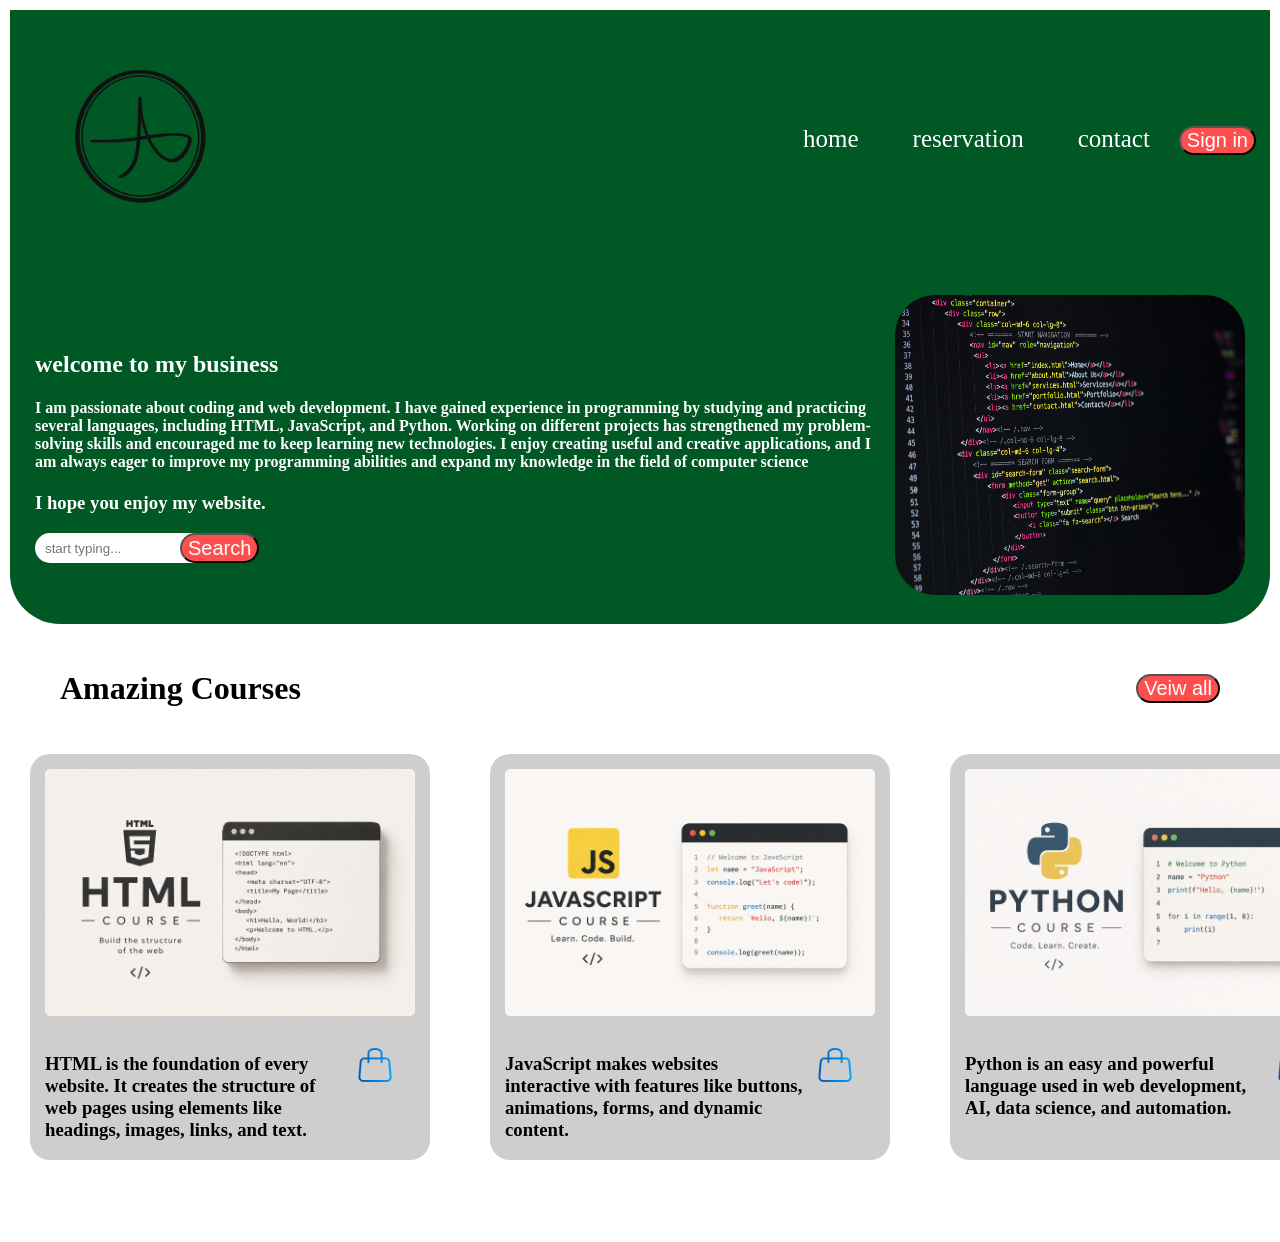
<file: index.html>
<!DOCTYPE html>
<html lang="en">

<head>
    <title>Abdelrahman business</title>
    <meta charset="UTF-8">
    <meta name="viewport" content="width=device-width, initial-scale=1.0">
    <link rel="stylesheet" href="./style.css" />
    <link rel="icon" type="image/png" href="img/ChatGPT Image Jul 11, 2026, 07_33_19 PM.png">

</head>


<body style="margin: 10px;">
 <div>
     <div  class="logo spaces" >
        <img src="./img/ChatGPT Image Jul 13, 2026, 01_00_04 PM.png" alt="Logo" style="width: 200px; padding: 20px;">
        
        <div style="display:flex; justify-content:space-between;text-decoration:none; ">
            <div class="links">
                 <a href="#">home</a>
                 <a href="#">reservation</a>
                 <a href="#">contact</a>
                 <button id="loginBtn" onclick="window.location.href='SignIn.html'" class="btn">Sign in</button>
                
            <div class="dropdown">
               <button id="settingsBtn" class="dropbtn" >setting⚙️</button>

              <div class="dropdown-content">
                  <a href="#">profile</a>
                  <a href="#" onclick="logout()">Log Out</a>
              

                 

    </div>
</div>
        </div>
    </div>   
 </div>

    <div class="p2">
        <div >
                    <h2>welcome to my business</h2>
                    <h1 id="userName"></h1>
        
         <h4>
             I am passionate about coding and web development. I have gained experience in programming by studying and practicing several languages, including HTML, JavaScript, and Python. Working on different projects has strengthened my problem-solving skills and encouraged me to keep learning new technologies. I enjoy creating useful and creative applications, and I am always eager to improve my programming abilities and expand my knowledge in the field of computer science
         </h4>
         <h3>I hope you enjoy my website.</h3>
         <div class="search-bar"> 
            <input id="search" type="text" placeholder="start typing...">
            <button  onclick=searchItem() class="btn">Search</button>
            
        </div>


        </div>


        <div class="img-con">
           <img src="./img/ChatGPT Image Jul 13, 2026, 02_09_26 PM.png"alt="Business Image" width="350px" height="300px">
        </div>  
    </div>
<!---corses-->
    <div class="corses-contaner">
        <h1>
            Amazing  Courses
        </h1>
        <div>
          <button class="btn">Veiw all</button>
        </div>

    </div>
    <div class="cards">
        <div class="card-info">
         <img class="imgOfCourses" src="img/html.png"style="width: 370px; padding:15px"/>
         <div style="display:flex;">
             <div class="card-name">
                 <h3 style="width: 300px; padding-left:15px">
                     
                     HTML is the foundation of every website. It creates the structure of web pages using elements like headings, images, links, and text.
                 </h3>


             </div>
             <a href="#" onclick="checkLogin()">
                 <img src="img/online-shopping.png" />
             </a>
         </div>

        </div>
<div class="card-info">
         <img class="imgOfCourses" src="img/Java.png"style="width: 370px; padding:15px"/>
         <div style="display:flex;">
             <div class="card-name">
                 <h3 style="width: 300px; padding-left:15px">
                     JavaScript makes websites interactive with features like buttons, animations, forms, and dynamic content.


             </div>
             <a href="#" onclick="checkLogin()">
                 <img src="img/online-shopping.png" />
             </a>
         </div>

        </div>
<div class="card-info">
         <img class="imgOfCourses" src="img/python.png"style="width: 370px; padding:15px"/>
         <div style="display:flex;">
             <div class="card-name">
                 <h3 style="width: 300px; padding-left:15px">
                     Python is an easy and powerful language used in web development, AI, data science, and automation.
                 </h3>


             </div>
             <a href="#" onclick="checkLogin()">
                 <img src="img/online-shopping.png" />
             </a>
         </div>

        </div>
    </div>

<br/><br/><br/><br/>
<script>

    function logout() {
    localStorage.removeItem("userName");
    window.location.href = "SignIn.html";
}

let userName = localStorage.getItem("userName");

if (userName) {

    // المستخدم عامل Login
    document.getElementById("loginBtn").style.display = "none";

    // إظهار اسم المستخدم
    document.getElementById("userName").textContent = "Hi " + userName +" !";

} else {

    // المستخدم مش عامل Login
    document.getElementById("settingsBtn").style.display = "none";

}
function checkLogin(page) {

    let userName = localStorage.getItem("userName");

    if (userName) {
        window.location.href = "shopping.html";
    } else {
        alert("Please login first.");
        window.location.href = "SignIn.html";
    }

}
function searchItem() {
    let input = document.getElementById("search").value.toLowerCase();
    let cards = document.querySelectorAll(".card-info");

    cards.forEach(card => {
        let text = card.textContent.toLowerCase();

        if (text.includes(input)) {
            card.style.display = "block";
        } else {
            card.style.display = "none";
        }
    });
}
</script>



</body>
</html>
</file>
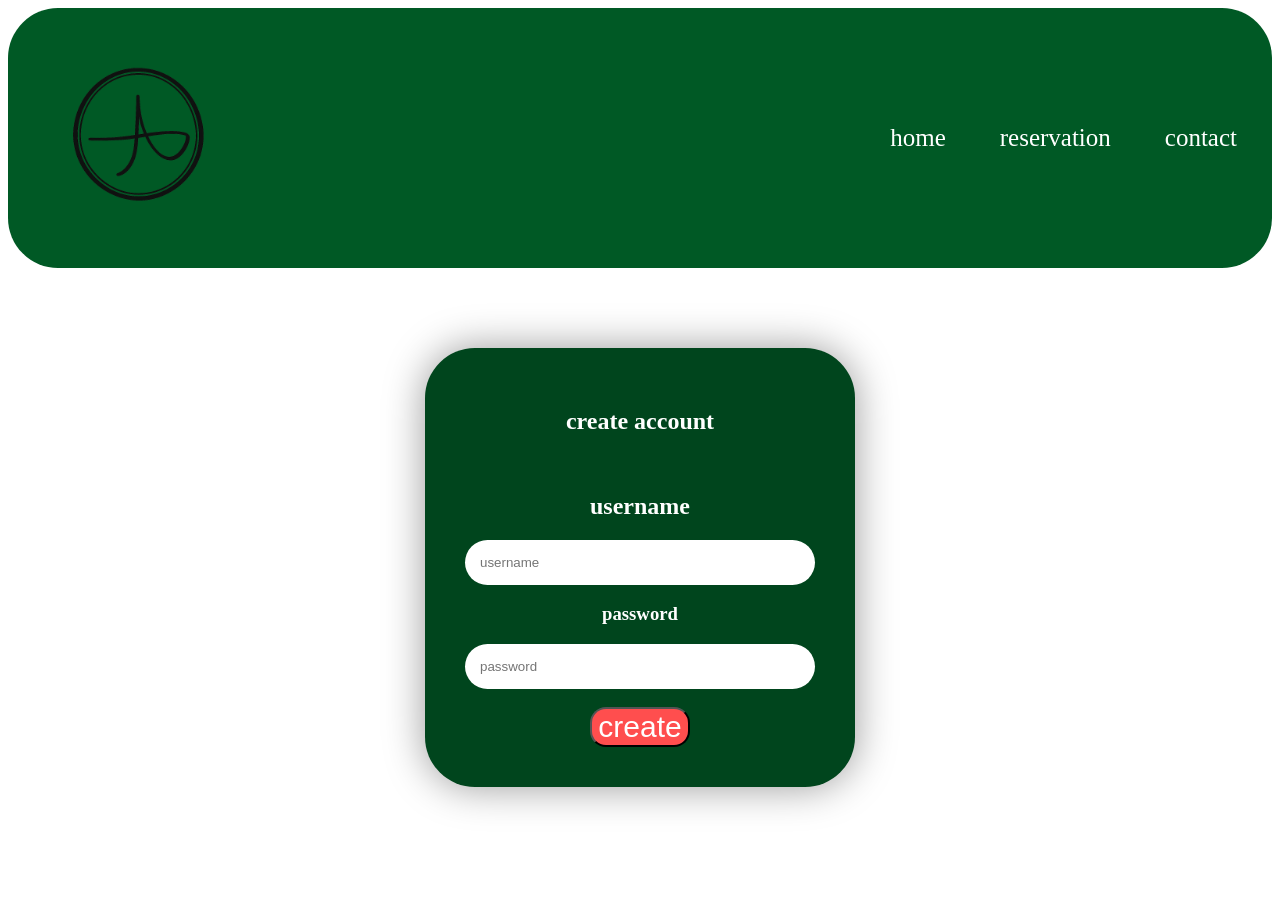
<file: createAccount.html>
<head>
    <title>Abdelrahman business</title>
    <meta charset="UTF-8">
    <meta name="viewport" content="width=device-width, initial-scale=1.0">

    <link rel="icon" type="image/png" href="img/ChatGPT Image Jul 11, 2026, 07_33_19 PM.png">
    <link rel="stylesheet" href="./style.css" />
</head>


<body>
    <div  class="logo spaces "style=border-radius:50px; >
        <img src="./img/ChatGPT Image Jul 13, 2026, 01_00_04 PM.png" alt="Logo" style="width: 200px; padding: 20px;">
        
        <div style="display:flex; justify-content:space-between;text-decoration:none; ">
            <div class="links">
                 <a href="index.html">home</a>
                 <a href="#">reservation</a>
                 <a href="#">contact</a>
                 
            </div>
        </div>
    </div>   

    <div class="sign-in box search-bar2"style="color:white">
        <h2>create account</h2>
        <br/>
        <h2>username</h3>
        <input id="username" class="search-bar" type="text" placeholder="username">
        <br/>
        <h3>password</h3>
        <input class="search-bar"  id="password" type="password" placeholder="password" class="input-field">
        <br/><br/>
        <button onclick="createAccount()"class=btn2 ">create</button>
        <br/>
    </div>
    <br/><br/> <br/><br/>

       <script>
 let users = JSON.parse(localStorage.getItem("users")) || [];
let passwords = JSON.parse(localStorage.getItem("passwords")) || [];

function createAccount() {

    let username = document.getElementById("username").value;
    let password = document.getElementById("password").value;

    if (users.indexOf(username) !== -1) {
        alert("Username already exists");
        return;
    }

    users.push(username);
    passwords.push(password);

    localStorage.setItem("users", JSON.stringify(users));
    localStorage.setItem("passwords", JSON.stringify(passwords));

    alert("Account Created Successfully!");
    window.location.href = "SignIn.html";
    
}
</script> 

</body>
</file>
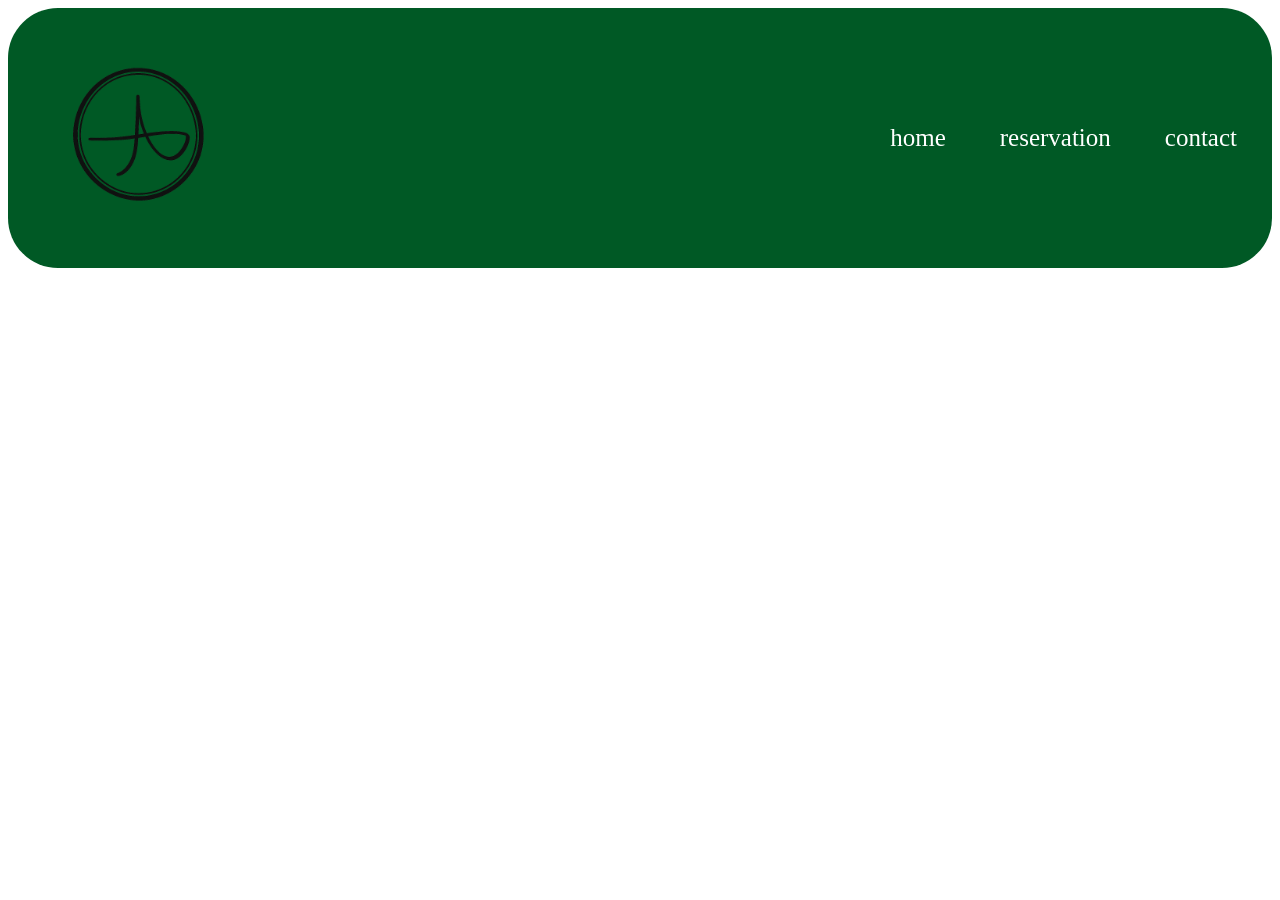
<file: shopping.html>
<!DOCTYPE html>
<html lang="en">

<head>
    <title>Abdelrahman business</title>
    <meta charset="UTF-8">
    <meta name="viewport" content="width=device-width, initial-scale=1.0">

    <link rel="icon" type="image/png" href="img/ChatGPT Image Jul 11, 2026, 07_33_19 PM.png">
    <link rel="stylesheet" href="./style.css" />
</head>


<body>
    <div  class="logo spaces "style=border-radius:50px; >
        <img src="./img/ChatGPT Image Jul 13, 2026, 01_00_04 PM.png" alt="Logo" style="width: 200px; padding: 20px;">
        
        <div style="display:flex; justify-content:space-between;text-decoration:none; ">
            <div class="links">
                 <a href="index.html">home</a>
                 <a href="#">reservation</a>
                 <a href="#">contact</a>

            </div>
        </div>
    </div>

</body>
</file>
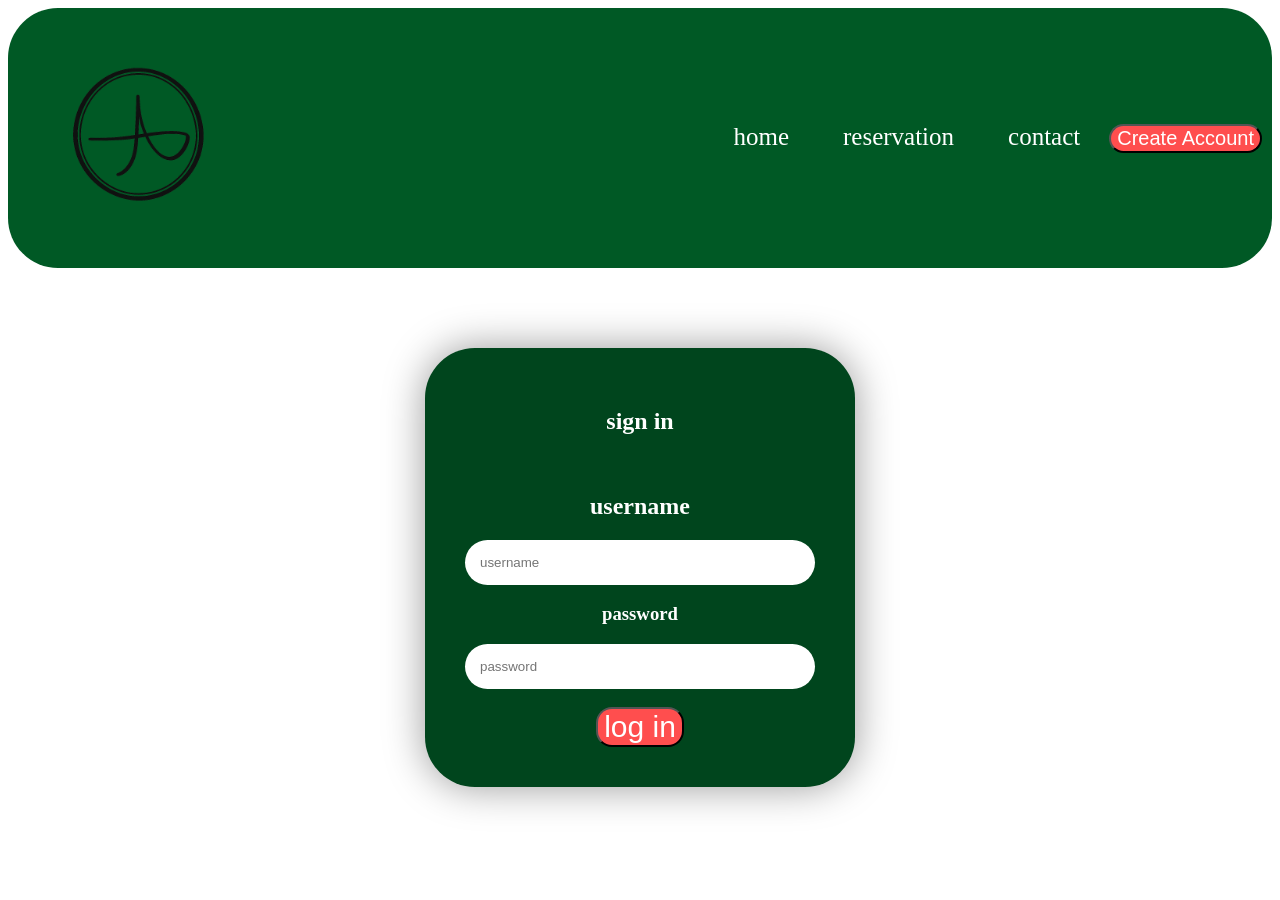
<file: SignIn.html>
<!DOCTYPE html>
<html lang="en">

<head>
    <title>Abdelrahman business</title>
    <meta charset="UTF-8">
    <meta name="viewport" content="width=device-width, initial-scale=1.0">

    <link rel="icon" type="image/png" href="img/ChatGPT Image Jul 11, 2026, 07_33_19 PM.png">
    <link rel="stylesheet" href="./style.css" />
</head>


<body>
    <div  class="logo spaces "style=border-radius:50px; >
        <img src="./img/ChatGPT Image Jul 13, 2026, 01_00_04 PM.png" alt="Logo" style="width: 200px; padding: 20px;">
        
        <div style="display:flex; justify-content:space-between;text-decoration:none; ">
            <div class="links">
                 <a href="index.html">home</a>
                 <a href="#">reservation</a>
                 <a href="#">contact</a>
                 <button class="btn" onclick="window.location.href='createAccount.html'">Create Account</button>
            </div>
        </div>
    </div>   

    <div class="sign-in box search-bar2"style="color:white">
        <h2>sign in</h2>
        <br/>
        <h2>username</h3>
        <input id="username" class="search-bar" type="text" placeholder="username">
        <br/>
        <h3>password</h3>
        <input class="search-bar" type="password" placeholder="password" class="input-field">
        <br/><br/>
        <button onclick="login()"class=btn2 ">log in</button>
        <br/>
    </div>
    <br/><br/> <br/><br/>

       <script>
 function login() {

    let username = document.getElementById("username").value;
    let password = document.querySelector('input[type="password"]').value;

    let users = JSON.parse(localStorage.getItem("users")) || [];
    let passwords = JSON.parse(localStorage.getItem("passwords")) || [];

    let index = users.indexOf(username);

    if (index !== -1 && passwords[index] === password) {

        localStorage.setItem("userName", username);

        alert("Login successful!");

        window.location.href = "index.html";

    } else {

        alert("Invalid username or password. Please try again.");

    }
}
</script> 

</body>
</file>
<file: style.css>
.logo{
   
    background-color:#005925;




}
.links a{

 
color:white;
font-size:25px;
padding: 25px 25px;
text-decoration:none;
border-radius:20px;
 transition: 0.4s ease;

}
.links a:hover{
background-color:#00451d ;
color:black;
    transform: scale(1.2);
    box-shadow: 0 8px 20px rgba(0, 0, 0, 0.3);

}


.links button:hover{
    background-color:#ff2727;
}

.btn{
        background-color:#ff4e4e;
    font-size:20px;

    color:white;
    border-radius:16px;
    

}
.btn:hover{
    background-color:#ff2727;
}
.spaces{

    
    display:flex;
    align-items:center;
    justify-content :space-between;
    padding:10px

}

.p2{
    background-color:#005925;
    display: flex;
    align-items: center;

    gap: 20px;
    justify-content :space-between;
    padding: 25px;
    color:white;
    border-radius:0px 0px 50px 50px;

}

 .search-bar input{
    border-radius: 50px;
    border:none;
    outline:none;
    height:30px;
    padding: 0px 10px;

 }

 .search-bar button{
position: absolute;
left: 180px;
height:30px


 }

.img-con img{
    border-radius: 40px;


}

.sign-in {
    width: 350px;              
    background-color:#00451d;  
    padding: 40px;              
    border-radius: 50px;        
    margin: auto;              
    box-shadow: 0 0 20px rgba(0,0,0,0.4);
    margin-top: 80px;

}
.box{
background-color:#00451d;
padding: 40px;
border-radius: 50px;
box-shadow: 0 0 40px rgba(0,0,0,0.4);
text-align: center;


}

.dropdown {
    position: relative;
    display: inline-block;
}

.dropbtn {
    background-color: #005925;
    color: white;
    padding: 20px 20px;
    border: none;
    border-radius: 16px;
    cursor: pointer;
    font-size:20px
}
.dropbtn:hover{
    background-color: #00451d;
}


.dropdown-content {
    display: none;
    position: absolute;
    background-color: white;
    min-width: 180px;
    box-shadow: 0 4px 10px rgba(0,0,0,0.2);
    border-radius: 8px;
}

.dropdown-content a {
    display: block;
    padding: 12px;
    color: black;
    text-decoration: none;
}

.dropdown-content a:hover {
    background-color: #f1f1f1;
}

.dropdown:hover .dropdown-content {
    display: block;
}
.search-bar button{
    position: absolute;
    left: 180px;
    height:30px;
}
.search-bar2 input{
    border-radius: 50px;
    border:none;
    outline:none;
    height:40px;
    padding: 0px 10px;
        width: 100%;
    height: 45px;
    border-radius: 50px;
    border: none;
    outline: none;
    padding: 0 15px;
    box-sizing: border-box;


}

.btn2{
        background-color:#ff4e4e;
    font-size:30px;

    color:white;
    border-radius:16px;
    

}
.btn2:hover{
    background-color:#ff2727;
}
.links .dropbtn:hover {
    background-color: #00451d;
}
.corses-contaner{
    padding:25px 50px;
    display: flex;
    justify-content: space-between;
    align-items: center;
    
}
.card-info{

    justify-content: space-between;
    background-color: #cecece;
   border-radius:20px ;


}
.card-info img{
    width: 60px;

    border-radius:20px ;

    

}
.cards .imgOfCourses{
    border-radius: 20px;
}
.cards{
    width: 400px;
    display: flex;
    gap: 60px;
    margin:0px 20px ;
}
.app{
     background-color:#1eff1e;
    font-size:20px;

    color:white;
    border-radius:16px;

}

@media (max-width:768px){

    .spaces{
        flex-direction: column;
        gap:15px;
        text-align:center;
    }

    .p2{
        flex-direction: column;
        text-align:center;
        padding:20px;
    }

    .corses-contaner{
        flex-direction: column;
        gap:25px;
        padding:20px;
    }

    .cards{
        width:100%;
        margin:0;
        justify-content:center;
    }

    .img-con img{
        width:100%;
        max-width:300px;
        height:auto;
    }

    .sign-in,
    .box{
        width:90%;
        padding:25px;
    }

    .links{
        display:flex;
        flex-direction:column;
        gap:10px;
    }

    .links a{
        display:block;
        padding:15px;
        font-size:20px;
    }

    .search-bar{
        width:100%;
        position:relative;
    }

    .search-bar input{
        width:100%;
        box-sizing:border-box;
    }

    .search-bar button{
        position:absolute;
        right:5px;
        left:auto;
    }

}
</file>
